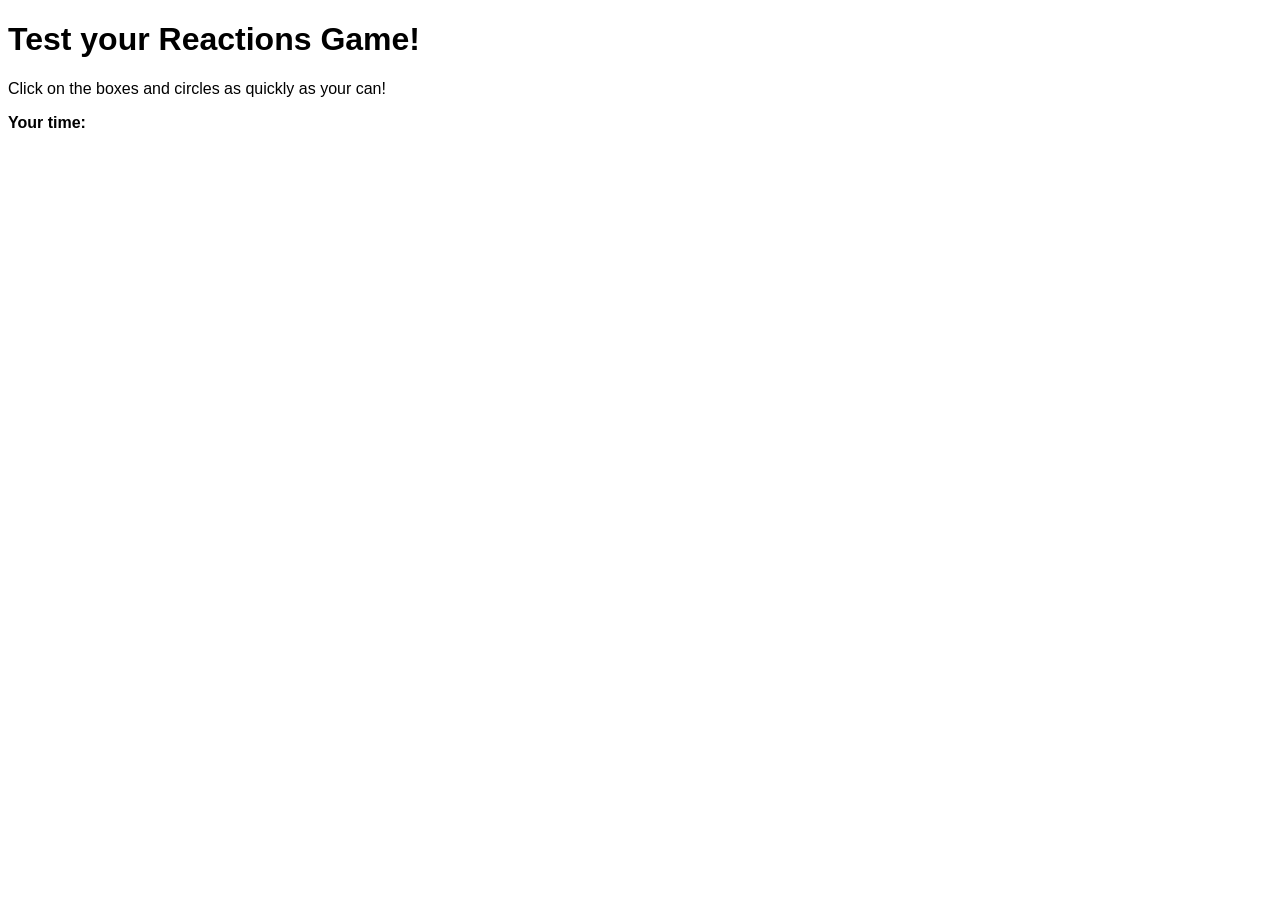
<file: docs/index.html>
<!DOCTYPE html>
<html>
<head>
	<title>Reaction Timer Game</title>
	
	<meta charset="utf-8" />
	<meta http-equiv="Content-type" content="text/html; charset=utf-8" />
	<meta name="viewport" content="width=device-width, initial-scale=1" />
	
	<link rel="stylesheet" type="text/css" href="style/style.css">
</head>
<body>
	<h1>Test your Reactions Game!</h1>

	<p>Click on the boxes and circles as quickly as your can!</p>
	<button id="resetTime">Reset All Times</button>

	<p id="lastTimeResult">Your time:</p>
	<p id="counter">Total Clicks:</p>
	<p id="lastXResults"></p>

	<div id="clickArea">
		<div id="coloredShape">					
		</div>
	</div>

	<script type="text/javascript" src="js/script.js"></script>

</body> 
</html>
</file>
<file: docs/style/style.css>
body {
	font-family: arial;
}

#clickArea {
	width: 100%;
	height: 100%;
}

#coloredShape {
	background-color: red;
}

#lastTimeResult {
	font-weight: bold;
}

#resetTime {
	display: none;
}
</file>
